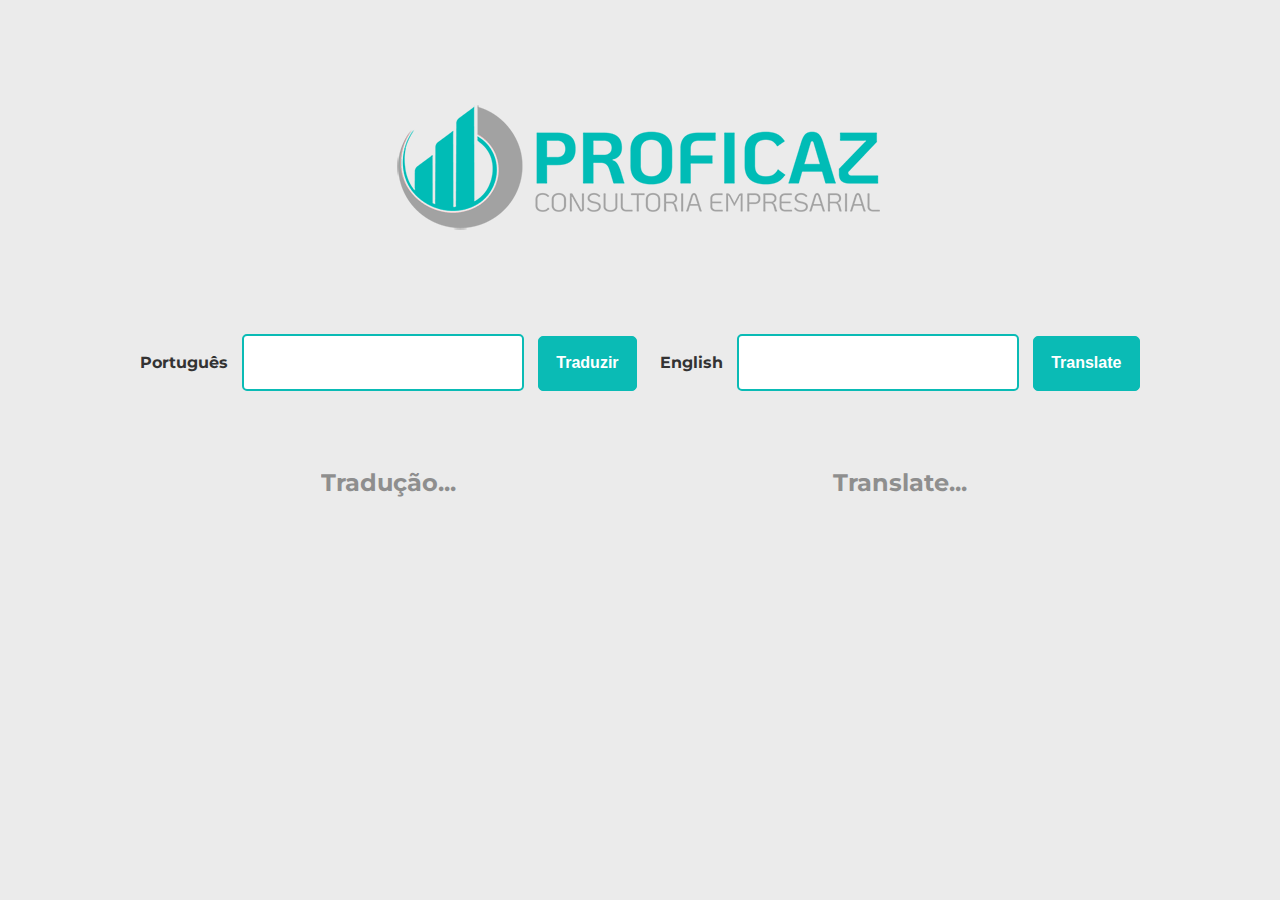
<file: index.html>
<!DOCTYPE html>
<html lang="en">
<head>
    <meta charset="UTF-8">
    <meta name="viewport" content="width=device-width, initial-scale=1.0">
    <link rel="stylesheet" href="./src/css/reset.css">
    <link rel="stylesheet" href="./src/css/styles.css">
    <link href="https://fonts.googleapis.com/css2?family=Montserrat:wght@400;700&display=swap" rel="stylesheet">
    <title>Excel function translator</title>
</head>
<body>
    <header class="logo">
        <img src="./src/img/logo-small.png" alt="Logo Proficaz">
    </header>
    <main class="container">
        <form>
            <fieldset>
                <label for="portuguese">Português</label>
                <input id="portuguese" type="text">
                <button class="btn-portuguese">Traduzir</button>

                <p class="result-english">
                    Tradução...
                </p>
            </fieldset>

            <fieldset>
                <label for="english">English</label>
                <input id="english" type="text">
                <button class="btn-english">Translate</button>

                <p class="result-portuguese">
                    Translate...
                </p>
            </fieldset>
        </form>
    </main>
    <script src="./src/js/index.js"></script>
</body>
</html>
</file>
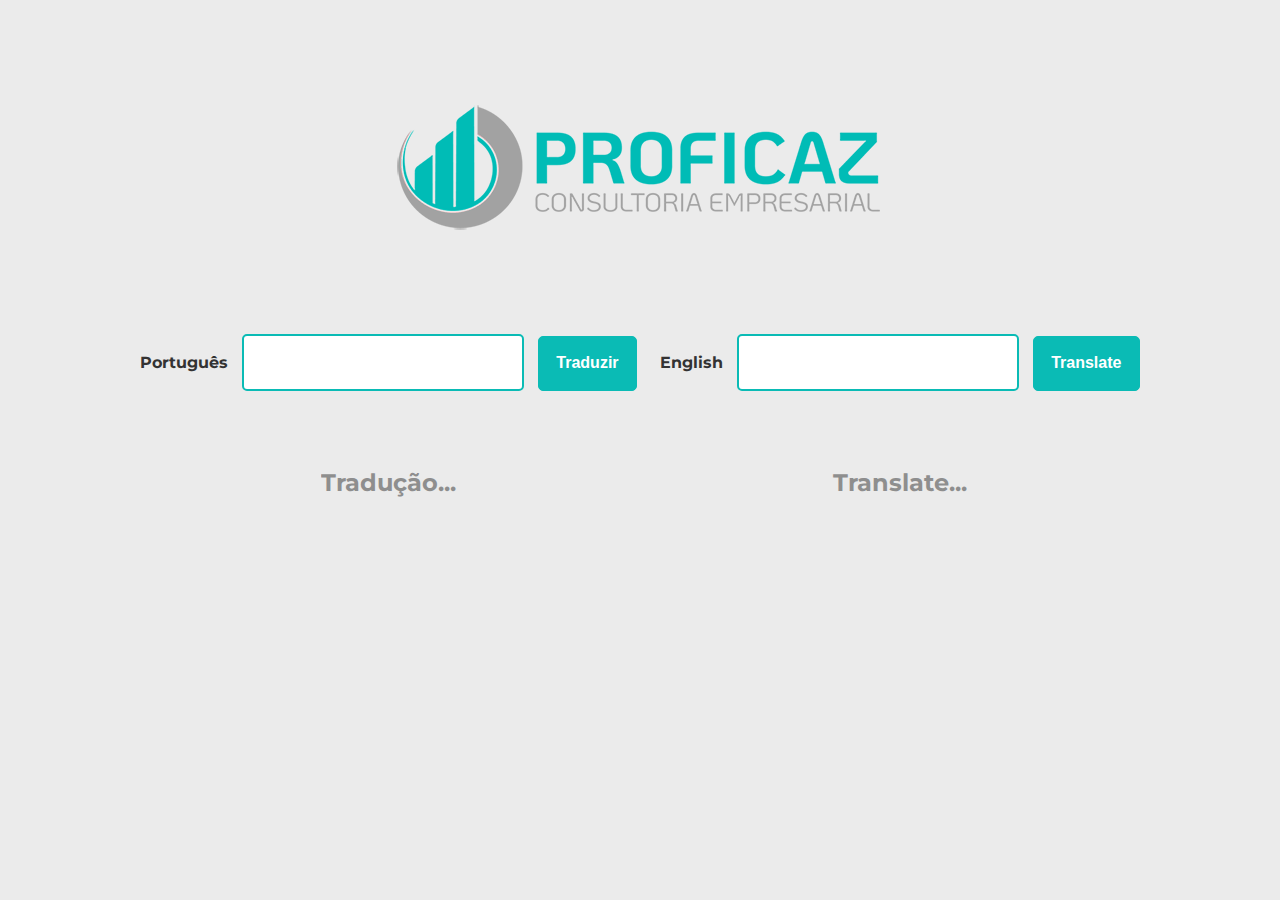
<file: src/index.html>
<!DOCTYPE html>
<html lang="en">
<head>
    <meta charset="UTF-8">
    <meta name="viewport" content="width=device-width, initial-scale=1.0">
    <link rel="stylesheet" href="css/reset.css">
    <link rel="stylesheet" href="css/styles.css">
    <link href="https://fonts.googleapis.com/css2?family=Montserrat:wght@400;700&display=swap" rel="stylesheet">
    <title>Excel function translator</title>
</head>
<body>
    <header class="logo">
        <img src="img/logo-small.png" alt="Logo Proficaz">
    </header>
    <main class="container">
        <form>
            <fieldset>
                <label for="portuguese">Português</label>
                <input id="portuguese" type="text">
                <button class="btn-portuguese">Traduzir</button>

                <p class="result-english">
                    Tradução...
                </p>
            </fieldset>

            <fieldset>
                <label for="english">English</label>
                <input id="english" type="text">
                <button class="btn-english">Translate</button>

                <p class="result-portuguese">
                    Translate...
                </p>
            </fieldset>
        </form>
    </main>
    <script src="js/index.js"></script>
</body>
</html>
</file>
<file: src/css/styles.css>
body{
  background-color: #ebebeb;
  font-family: 'Montserrat', sans-serif;;
  color: #333;
}

.logo{
  display: flex;
  justify-content: center;
  margin: 100px 0;
}

.container{
  width: 1000px;
  margin: 0 auto;
}

form {
    display: flex;
    flex-flow: row wrap;
    align-items: center;
    justify-content: space-between;
}

form label{
  margin-right: 10px;
  font-weight: bold;
}

form input{
  padding: 0.8em;
  font-size: 1.2em;
}

form button{
  padding: 1.1em;
}

form input{
  border: 2px solid #0abbb5;
  border-radius: 5px;
}

form button{
  border: 1px solid #0abbb5;
  border-radius: 5px;
  background-color: #0abbb5;
  color: #fff;
  font-size: 1em;
  font-weight: bold;
  margin-left: 10px;
  cursor: pointer;

  transition: all 200ms linear;
}

form button:hover{
  background-color: transparent;
  color: #0abbb5;
}

fieldset p{
  text-align: center;
  margin-top: 80px;
  opacity: .5;
  font-weight: bold;
  font-size: 1.5em;
}

@media(max-width: 500px){
  .container{
    width: 100%;
  }

  .logo{
    margin: 50px 0;
  }

  .logo img{
    width: 80%;
  }

  form{
    flex-flow: column;
    justify-content: center;
    text-align: center;
  }

  fieldset{
    margin-top: 30px;
  }

  form input {
    width: 80%;
    margin-top:10px;
  }

  form button{
    width: 84%;
    margin-top: 20px;
    margin-left: 0;
    padding: 0.4em;
  }

  form input{
    padding: 0.3em;
  }

  form p{
    margin-top: 40px;
  }
}
</file>
